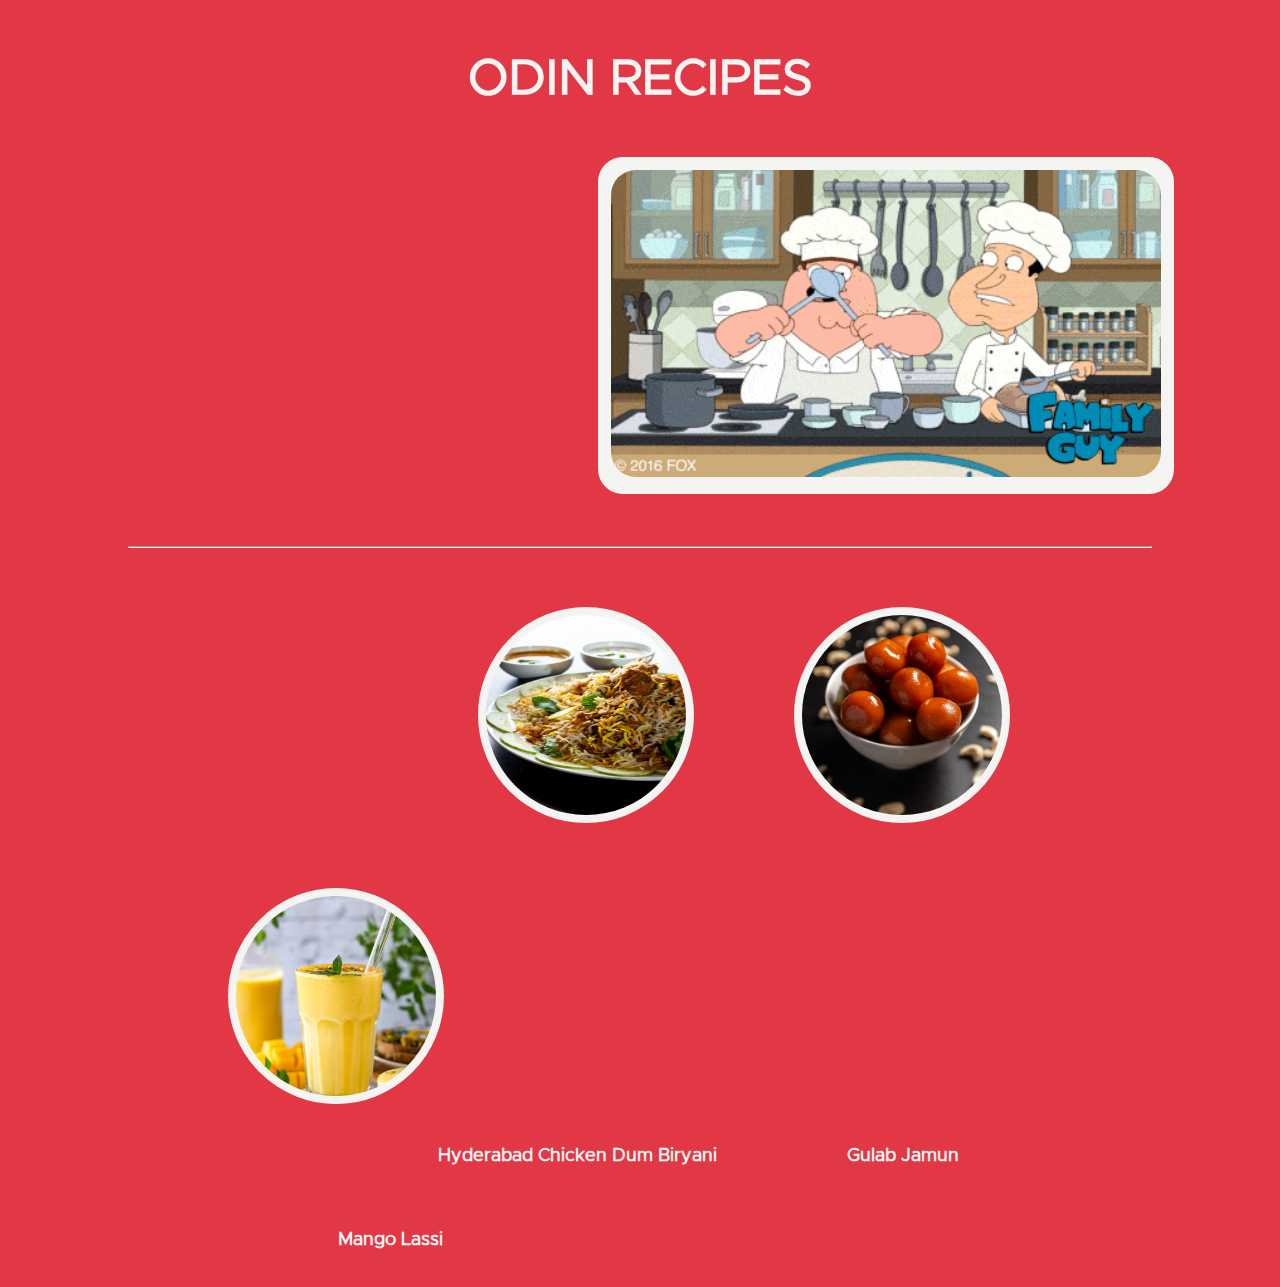
<file: index.html>
<!DOCTYPE html>
<html lang="en">
<head>
    <meta charset="UTF-8">
    <meta http-equiv="X-UA-Compatible" content="IE=edge">
    <meta name="viewport" content="width=device-width, initial-scale=1.0">
    <link  rel="stylesheet" href="style.css">
    <title>FAMILY RECIPES</title>
</head>
<body>

    <header>
    <h1 id="recipes">ODIN RECIPES</h1>
    </header> 

    <div class="container">

    <div class="mainimage">
    <img src="images/peter.gif" alt="funny gif from family guy" title="funny gif from family guy" class="peter">
    </div>

    <br>

    <hr> 

    <div class="image1">
    <a href="./recipes/biryani.html"> <img src="./recipes/biryani.jpg" alt="chicken biryani" class="biryani"></a>   
    </div>

    <div class="image2">
    <a href="./recipes/gulabjamun.html"> <img src=" ./recipes/gulabjamun.jpg" alt="gulab jamun" class="jamun"></a> 
    </div>

    <div class="image3">
    <a href="./recipes/mangolassi.html"> <img src="./recipes/mangolassi.jpg" alt="Mango lassi" class="lassi"></a> 
    </div>

    <div class="titles">
    <div class="cbtext"><p>Hyderabad chicken dum biryani</p></div>
    <div class="gjtext"><p>gulab jamun</p></div>
    <div class="mltext"><p>Mango lassi</p></div>
    </div>

    </div>

    <br>

    </body>
</html>
</file>
<file: style.css>
@font-face {
    font-family: "Metropolis-Regular";
    src: url(fonts/Metropolis-Regular.otf) format('opentype');
}

body {
    background-color: #e23744;
    color: #f4f4f2;
    font-family: Metropolis-Regular,sans-serif;
    font-size: 18px;
    margin: 0;
}

header {
   padding-top: 20px;
   padding-bottom: 20px;
   text-align: center;
}

h1 {
    font-weight: bolder;
    font-size: 50px;
}

.container {
    width: 80%;
    margin: 0 auto;
}

.mainimage {
    background: #f4f4f2;
    width: 550px;
    align-items:center;
    margin-left: 470px;
    margin-bottom: 25px;
    padding: 10px;
    border-style: solid;
    border-radius: 25px;
}

.peter {
    width: 550px;
    border-radius: 25px;
}

.image1 {
    background: #f4f4f2;
    height: 200px;
    width: 200px;
    margin-top: 50px;
    margin-left: 350px;
    margin-bottom: 15px;
    padding: 5px;
    border-style: solid;
    border-radius: 50%;
    float: left;
}

.biryani {
    height: 200px;
    width: 200px;
    border-radius: 50%;
}

.image1 .biryani:hover {
    transform: scale(1.3);
    transition: all ease;
}

.image2 {
    background: #f4f4f2;
    height: 200px;
    width: 200px;
    margin-top: 50px;
    margin-left: 100px;
    margin-bottom: 15px;
    padding: 5px;
    border-style: solid;
    border-radius: 50%;
    float: left;

}

.jamun {
    height: 200px;
    width: 200px;
    border-radius: 50%;
    object-fit: cover;
}

.image2 .jamun:hover {
    transform: scale(1.3);
    transition: all ease;
}

.image3 {
    background: #f4f4f2;
    height: 200px;
    width: 200px;
    margin-top: 50px;
    margin-left: 100px;
    margin-bottom: 15px;
    border-style: solid;
    padding: 5px;
    border-radius: 50%;
    float: left;
}

.lassi {
    height: 200px;
    width: 200px;
    border-radius: 50%;
    object-fit: cover;
}

.image3 .lassi:hover {
    transform: scale(1.3);
    transition: all ease;
}

.titles {
    clear: both;
    font-weight: 1000;
    text-transform: capitalize;
}

.cbtext {
    float: left;
    margin-left: 310px;
    margin-top: 10px;
    margin-bottom: 20px;
}

.gjtext {
    float: left;
    margin-left: 130px;
    margin-top: 10px;
    margin-bottom: 20px;
}

.mltext {
    float: left;
    margin-left: 210px;
    margin-top: 10px;
    margin-bottom: 20px;
}
</file>
